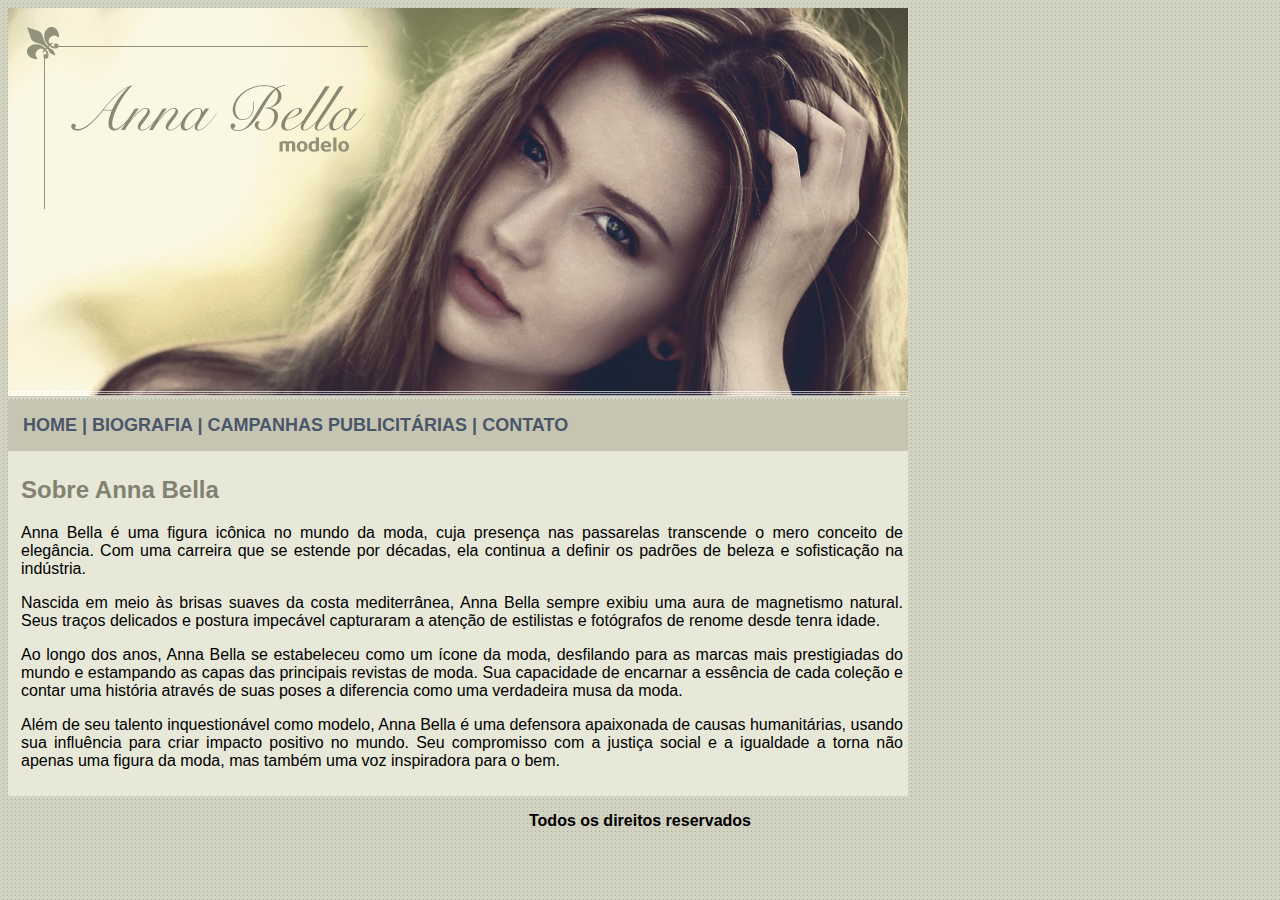
<file: index.html>
<!DOCTYPE html>
<html lang="pt-br">

<head>
    <meta charset="UTF-8">
    <meta name="viewport" content="width=device-width, initial-scale=1.0">
    <title>Anna Bella Oficial</title>
    <!-- Link para o arquivo CSS -->
    <link rel="stylesheet" href="style.css">
</head>

<body background="imagens/fundo.png">

    <!-- Div principal -->
    <div class="main">
        <!-- Imagem principal -->
        <div>
            <img src="imagens/capa.png" alt="" id="capa">
        </div>
        <!-- Navegação -->
        <div class="nav">
            <!-- Links para outras páginas -->
            <a href="index.html">HOME</a> |
            <a href="biografia.html">BIOGRAFIA</a> |
            <a href="campanha.html">CAMPANHAS PUBLICITÁRIAS</a> |
            <a href="contato.html">CONTATO</a>
        </div>
        <!-- Conteúdo principal -->

            <div class="content">
                <h2>Sobre Anna Bella</h2>
                <!-- Parágrafos com informações sobre Anna Bella -->
                <p>
                    Anna Bella é uma figura icônica no mundo da moda, cuja presença nas passarelas transcende o mero conceito de elegância. Com uma carreira que se estende por décadas, ela continua a definir os padrões de beleza e sofisticação na indústria.
                </p>
                <p>
                    Nascida em meio às brisas suaves da costa mediterrânea, Anna Bella sempre exibiu uma aura de magnetismo natural. Seus traços delicados e postura impecável capturaram a atenção de estilistas e fotógrafos de renome desde tenra idade.
                </p>
                <p>
                    Ao longo dos anos, Anna Bella se estabeleceu como um ícone da moda, desfilando para as marcas mais prestigiadas do mundo e estampando as capas das principais revistas de moda. Sua capacidade de encarnar a essência de cada coleção e contar uma história através de suas poses a diferencia como uma verdadeira musa da moda.
                </p>
                <p>
                    Além de seu talento inquestionável como modelo, Anna Bella é uma defensora apaixonada de causas humanitárias, usando sua influência para criar impacto positivo no mundo. Seu compromisso com a justiça social e a igualdade a torna não apenas uma figura da moda, mas também uma voz inspiradora para o bem.
                </p>
            </div>
            
        </div>
        <!-- Rodapé -->
        <div class="footer">
            <p>Todos os direitos reservados</p>
        </div>
    </div>

</body>

</html>
</file>
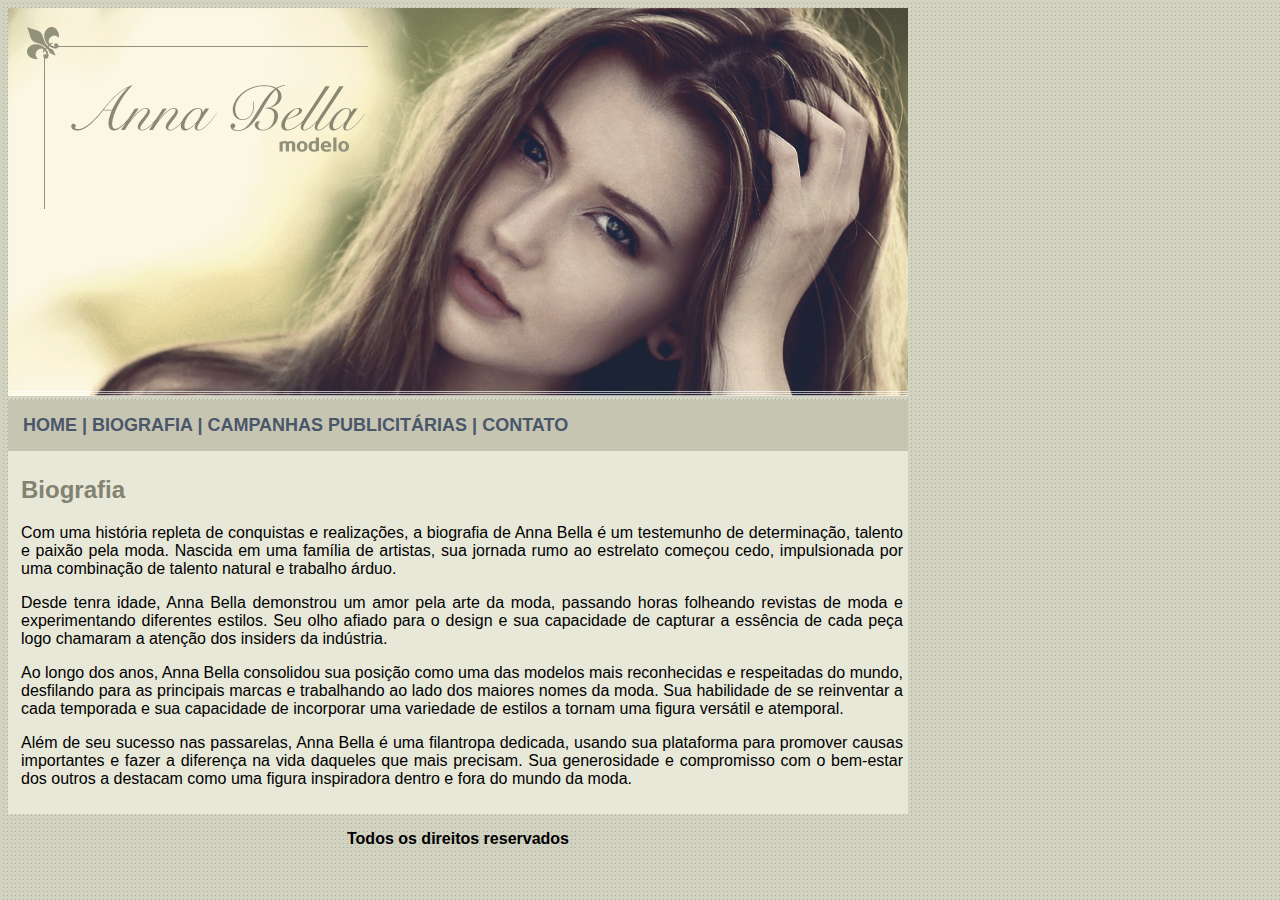
<file: biografia.html>
<!DOCTYPE html>
<html lang="pt-br">

<head>
    <meta charset="UTF-8">
    <meta name="viewport" content="width=device-width, initial-scale=1.0">
    <title>Anna Bella - Biografia</title>
    <!-- Link para o arquivo CSS -->
    <link rel="stylesheet" href="style.css">
</head>

<body background="imagens/fundo.png">

    <!-- Div principal -->
    <div class="main">
        <!-- Imagem principal -->
        <div>
            <img src="imagens/capa.png" alt="" id="capa">
        </div>
        <!-- Navegação -->
        <div class="nav">
            <!-- Links para outras páginas -->
            <a href="index.html">HOME</a> |
            <a href="biografia.html">BIOGRAFIA</a> |
            <a href="campanha.html">CAMPANHAS PUBLICITÁRIAS</a> |
            <a href="contato.html">CONTATO</a>
        </div>
        <!-- Conteúdo principal -->
        <div class="content">
            <h2>Biografia</h2>
            <!-- Parágrafos com informações sobre a biografia -->
            <p>
                Com uma história repleta de conquistas e realizações, a biografia de Anna Bella é um testemunho de determinação, talento e paixão pela moda. Nascida em uma família de artistas, sua jornada rumo ao estrelato começou cedo, impulsionada por uma combinação de talento natural e trabalho árduo.
            </p>
            <p>
                Desde tenra idade, Anna Bella demonstrou um amor pela arte da moda, passando horas folheando revistas de moda e experimentando diferentes estilos. Seu olho afiado para o design e sua capacidade de capturar a essência de cada peça logo chamaram a atenção dos insiders da indústria.
            </p>
            <p>
                Ao longo dos anos, Anna Bella consolidou sua posição como uma das modelos mais reconhecidas e respeitadas do mundo, desfilando para as principais marcas e trabalhando ao lado dos maiores nomes da moda. Sua habilidade de se reinventar a cada temporada e sua capacidade de incorporar uma variedade de estilos a tornam uma figura versátil e atemporal.
            </p>
            <p>
                Além de seu sucesso nas passarelas, Anna Bella é uma filantropa dedicada, usando sua plataforma para promover causas importantes e fazer a diferença na vida daqueles que mais precisam. Sua generosidade e compromisso com o bem-estar dos outros a destacam como uma figura inspiradora dentro e fora do mundo da moda.
            </p>
            
        </div>
        <!-- Rodapé -->
        <div class="footer">
            <p>Todos os direitos reservados</p>
        </div>
    </div>

</body>

</html>
</file>
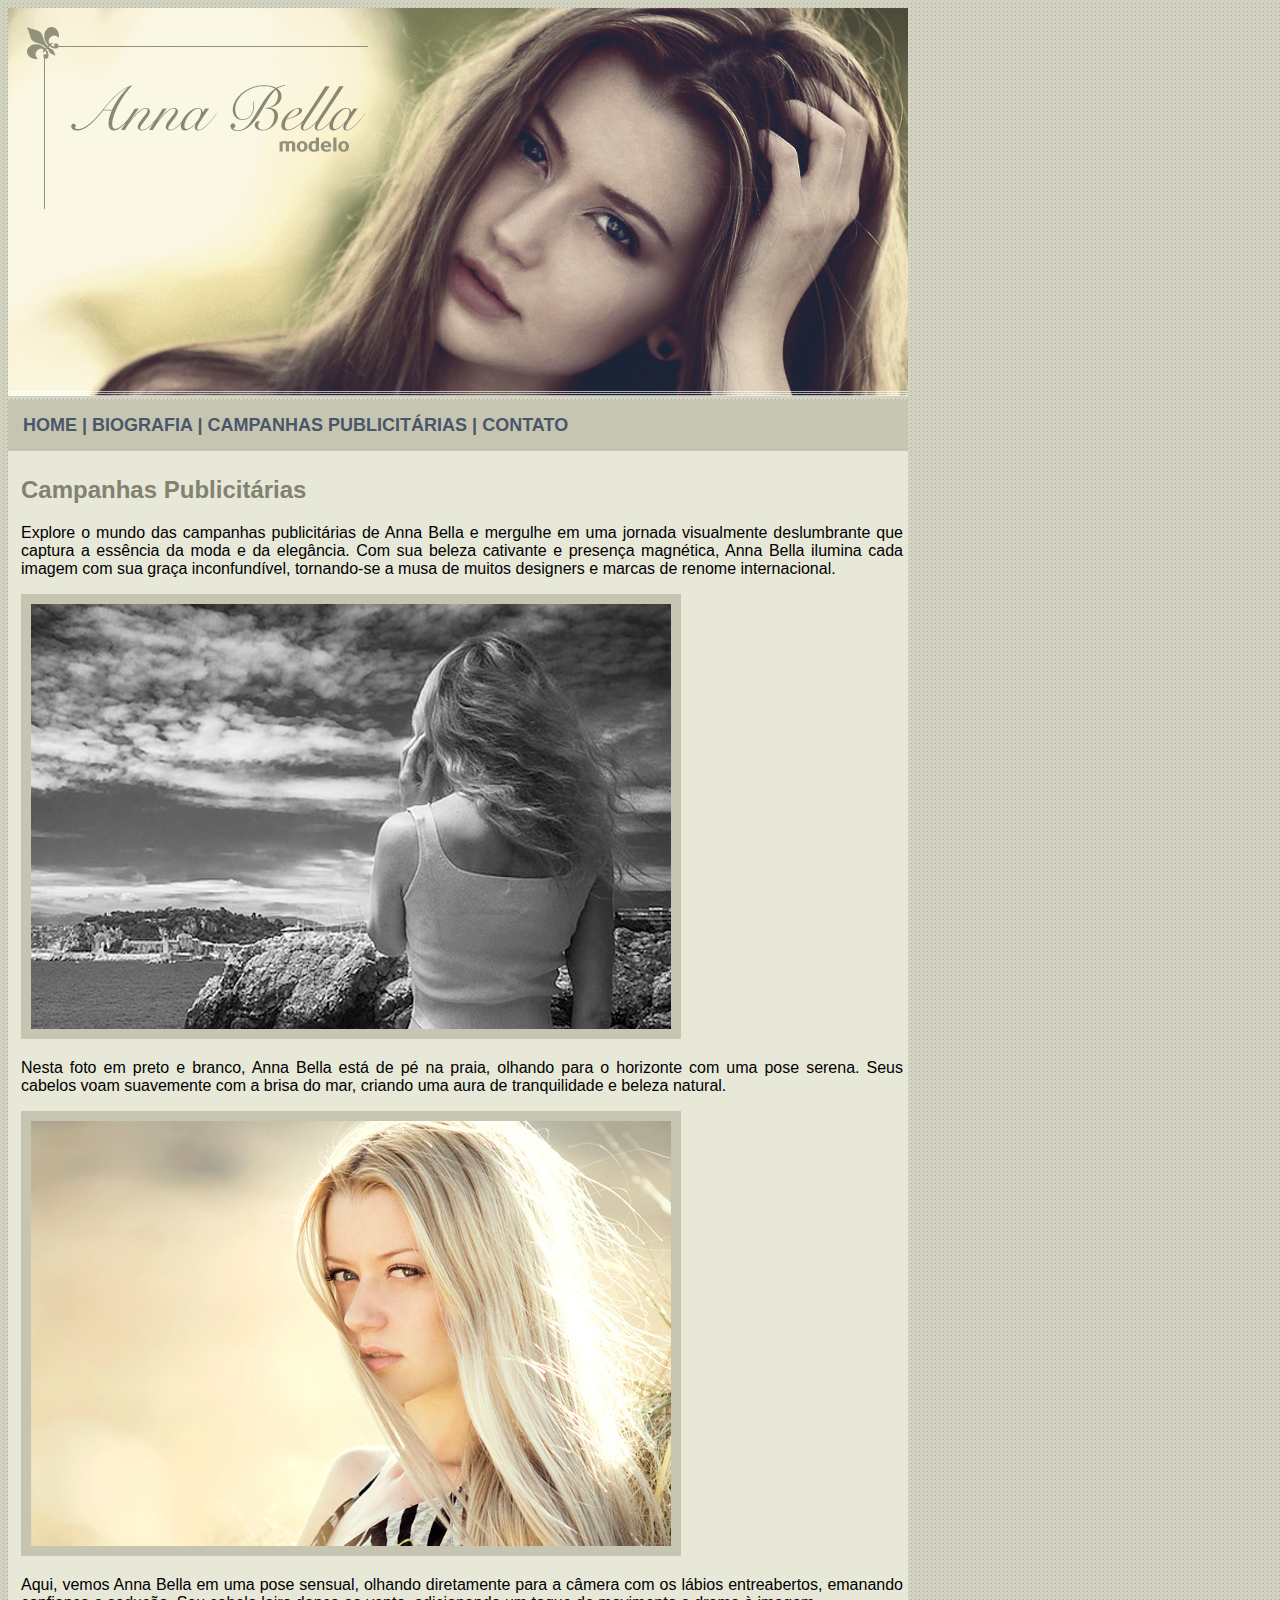
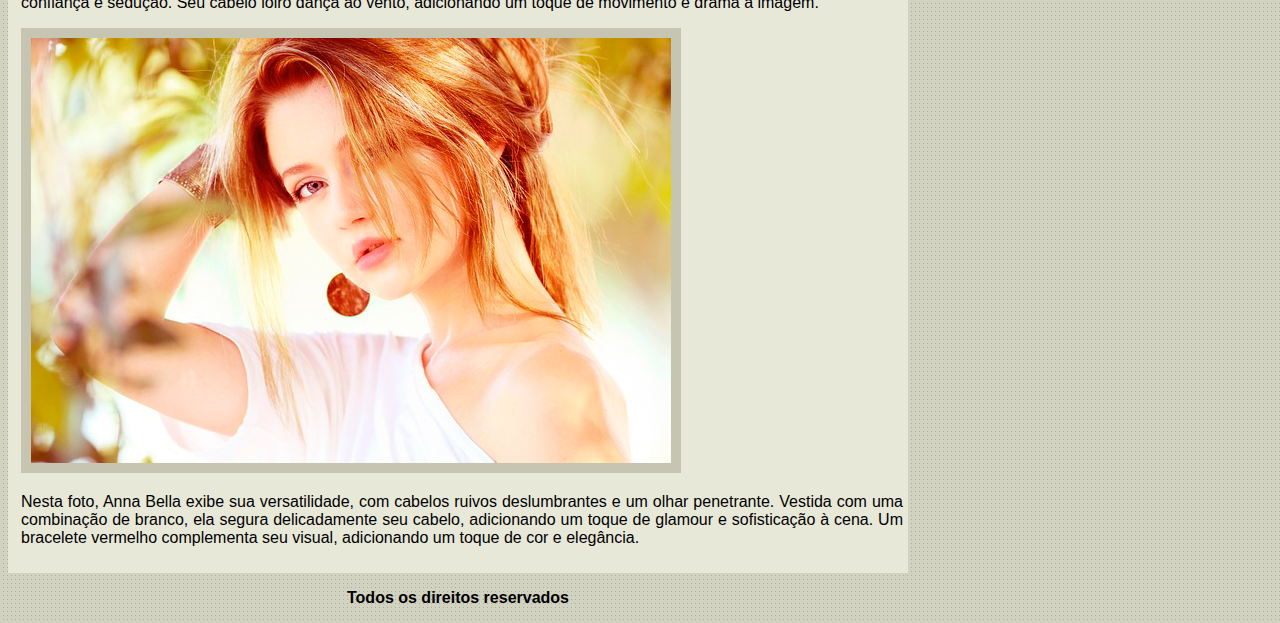
<file: campanha.html>
<!DOCTYPE html>
<html lang="pt-br">

<head>
    <meta charset="UTF-8">
    <meta name="viewport" content="width=device-width, initial-scale=1.0">
    <title>Anna Bella - Campanhas Publicitárias</title>
    <!-- Link para o arquivo CSS -->
    <link rel="stylesheet" href="style.css">
</head>

<body background="imagens/fundo.png">

    <!-- Div principal -->
    <div class="main">
        <!-- Imagem principal -->
        <div>
            <img src="imagens/capa.png" alt="" id="capa">
        </div>
        <!-- Navegação -->
        <div class="nav">
            <!-- Links para outras páginas -->
            <a href="index.html">HOME</a> |
            <a href="biografia.html">BIOGRAFIA</a> |
            <a href="campanha.html">CAMPANHAS PUBLICITÁRIAS</a> |
            <a href="contato.html">CONTATO</a>
        </div>
        <!-- Conteúdo principal -->
        <div class="content">
            <h2>Campanhas Publicitárias</h2>
            <!-- Parágrafos com informações sobre as campanhas publicitárias -->
            <p> Explore o mundo das campanhas publicitárias de Anna Bella e mergulhe em uma jornada visualmente deslumbrante que captura a essência da moda e da elegância. Com sua beleza cativante e presença magnética, Anna Bella ilumina cada imagem com sua graça inconfundível, tornando-se a musa de muitos designers e marcas de renome internacional.</p>
            <!-- Imagens relacionadas às campanhas publicitárias -->
            <img src="imagens/foto1.png" alt="anna belle" class="foto">
            <p>Nesta foto em preto e branco, Anna Bella está de pé na praia, olhando para o horizonte com uma pose serena. Seus cabelos voam suavemente com a brisa do mar, criando uma aura de tranquilidade e beleza natural.
            </p>
            <img src="imagens/foto2.png" alt="anna belle" class="foto">
            <p>Aqui, vemos Anna Bella em uma pose sensual, olhando diretamente para a câmera com os lábios entreabertos, emanando confiança e sedução. Seu cabelo loiro dança ao vento, adicionando um toque de movimento e drama à imagem.</p>
            <img src="imagens/foto3.png" alt="" class="foto">
            <p>Nesta foto, Anna Bella exibe sua versatilidade, com cabelos ruivos deslumbrantes e um olhar penetrante. Vestida com uma combinação de branco, ela segura delicadamente seu cabelo, adicionando um toque de glamour e sofisticação à cena. Um bracelete vermelho complementa seu visual, adicionando um toque de cor e elegância.</p>
        </div>
        <!-- Rodapé -->
        <div class="footer">
            <p>Todos os direitos reservados</p>
        </div>
    </div>

</body>

</html>
</file>
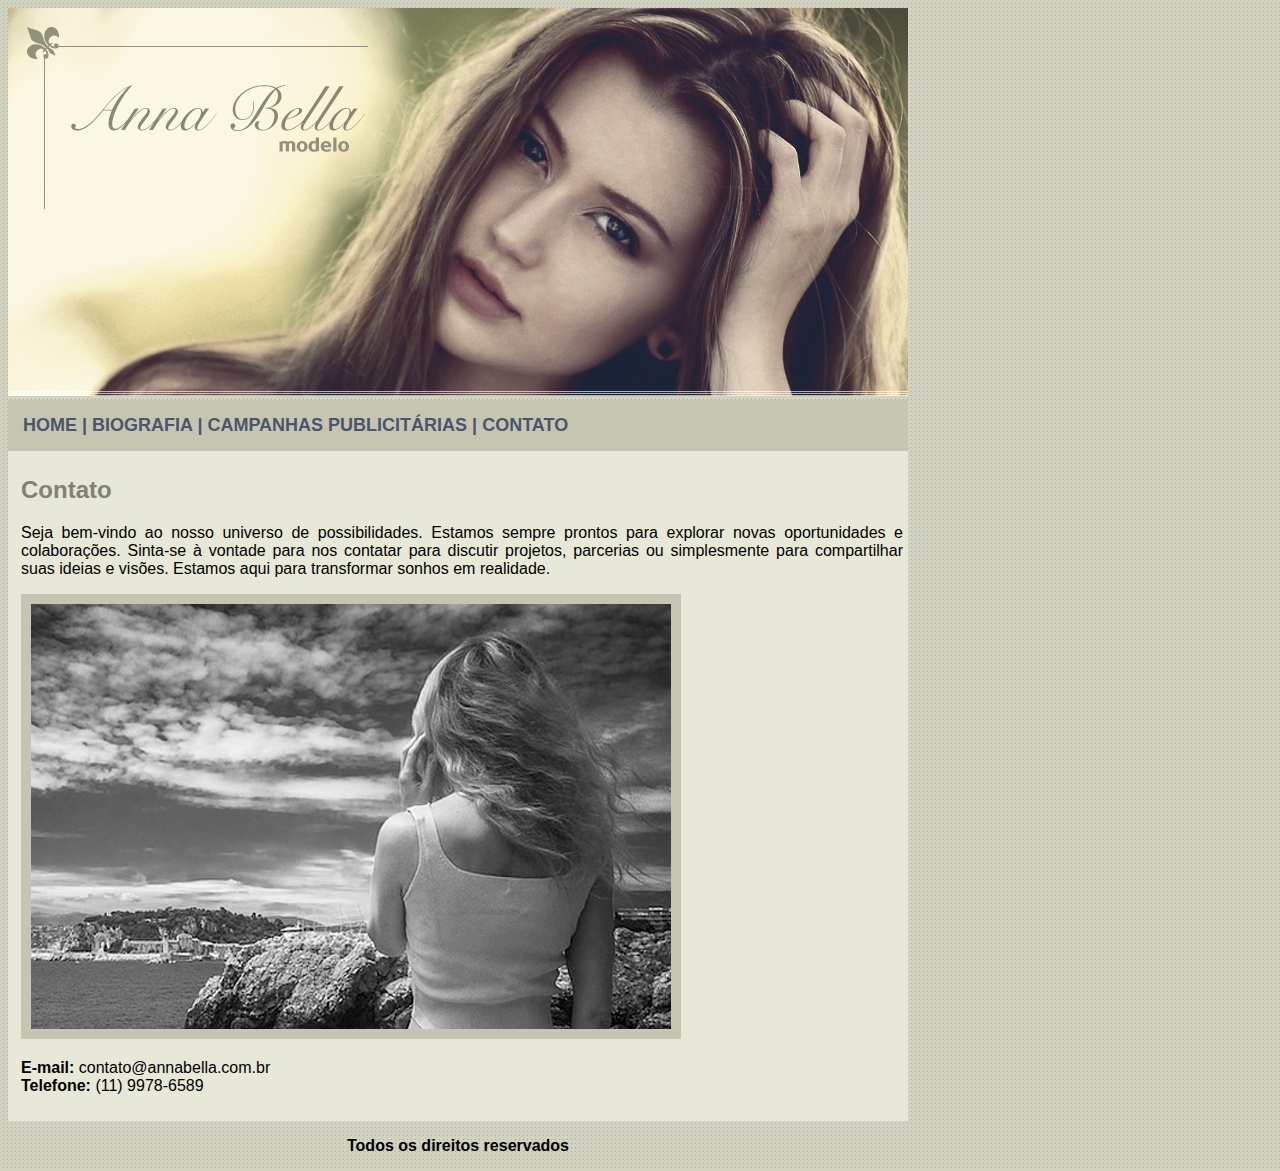
<file: contato.html>
<!DOCTYPE html>
<html lang="pt-br">

<head>
    <meta charset="UTF-8">
    <meta name="viewport" content="width=device-width, initial-scale=1.0">
    <title>Anna Bella - Contato</title>
    <!-- Link para o arquivo CSS -->
    <link rel="stylesheet" href="style.css">
</head>

<body background="imagens/fundo.png">

    <!-- Div principal -->
    <div class="main">
        <!-- Logo ou imagem principal -->
        <div>
            <img src="imagens/capa.png" alt="" id="capa">
        </div>
        <!-- Navegação -->
        <div class="nav">
            <!-- Links para outras páginas -->
            <a href="index.html">HOME</a> |
            <a href="biografia.html">BIOGRAFIA</a> |
            <a href="campanha.html">CAMPANHAS PUBLICITÁRIAS</a> |
            <a href="contato.html">CONTATO</a>
        </div>
        <!-- Conteúdo principal -->
        <div class="content">
            <h2>Contato</h2>
            <!-- Parágrafos com informações de contato -->
            <p>Seja bem-vindo ao nosso universo de possibilidades. Estamos sempre prontos para explorar novas oportunidades e colaborações. Sinta-se à vontade para nos contatar para discutir projetos, parcerias ou simplesmente para compartilhar suas ideias e visões. Estamos aqui para transformar sonhos em realidade.</p>
            <!-- Imagem relacionada ao contato -->
            <img src="imagens/foto1.png" alt="anna belle" class="foto">
            <p>
                <!-- Informações de contato -->
                <strong>E-mail:</strong> contato@annabella.com.br <br>
                <strong>Telefone:</strong> (11) 9978-6589
            </p>

        </div>
        <!-- Rodapé -->
        <div class="footer">
            <p>Todos os direitos reservados</p>
        </div>
    </div>

</body>

</html>
</file>
<file: style.css>
/* Estilo para o corpo do documento */
body {
    font-family: Arial, Helvetica, sans-serif; /* Define a família de fontes */
    text-align: justify; /* Alinha o texto justificado */
}

/* Estilo para a imagem de capa */
#capa {
    width: 900px; /* Define a largura da imagem */
}

/* Estilo para os links */
a {
    text-decoration: none; /* Remove a decoração do link */
    color: #4B566A; /* Define a cor do link */
}

/* Estilo para a barra de navegação */
.nav {
    background-color: #C5C5B2; /* Define a cor de fundo da barra de navegação */
    color: #4B566A; /* Define a cor do texto da barra de navegação */
    font-weight: bold; /* Define o peso da fonte */
    font-size: 18px; /* Define o tamanho da fonte */
    padding: 15px; /* Adiciona preenchimento interno */
}

/* Estilo para o conteúdo principal */
.content {
    background-color: #E8E8D9; /* Define a cor de fundo do conteúdo principal */
    width: 882px; /* Define a largura do conteúdo principal */
    padding: 5px 5px 10px 13px; /* Adiciona preenchimento interno */
}

/* Estilo para o rodapé */
.footer {
    text-align: center; /* Alinha o texto centralizado */
    color: black; /* Define a cor do texto */
    font-weight: bold; /* Define o peso da fonte */
}

/* Estilo para as fotos */
.foto {
    border: 10px solid #C5C5B2; /* Adiciona uma borda à foto */
}

/* Estilo para a div principal */
.main {
    width: 900px; /* Define a largura da div principal */
}

/* Estilo para os títulos de segundo nível */
h2 {
    color: #828271; /* Define a cor do título */
}
</file>
